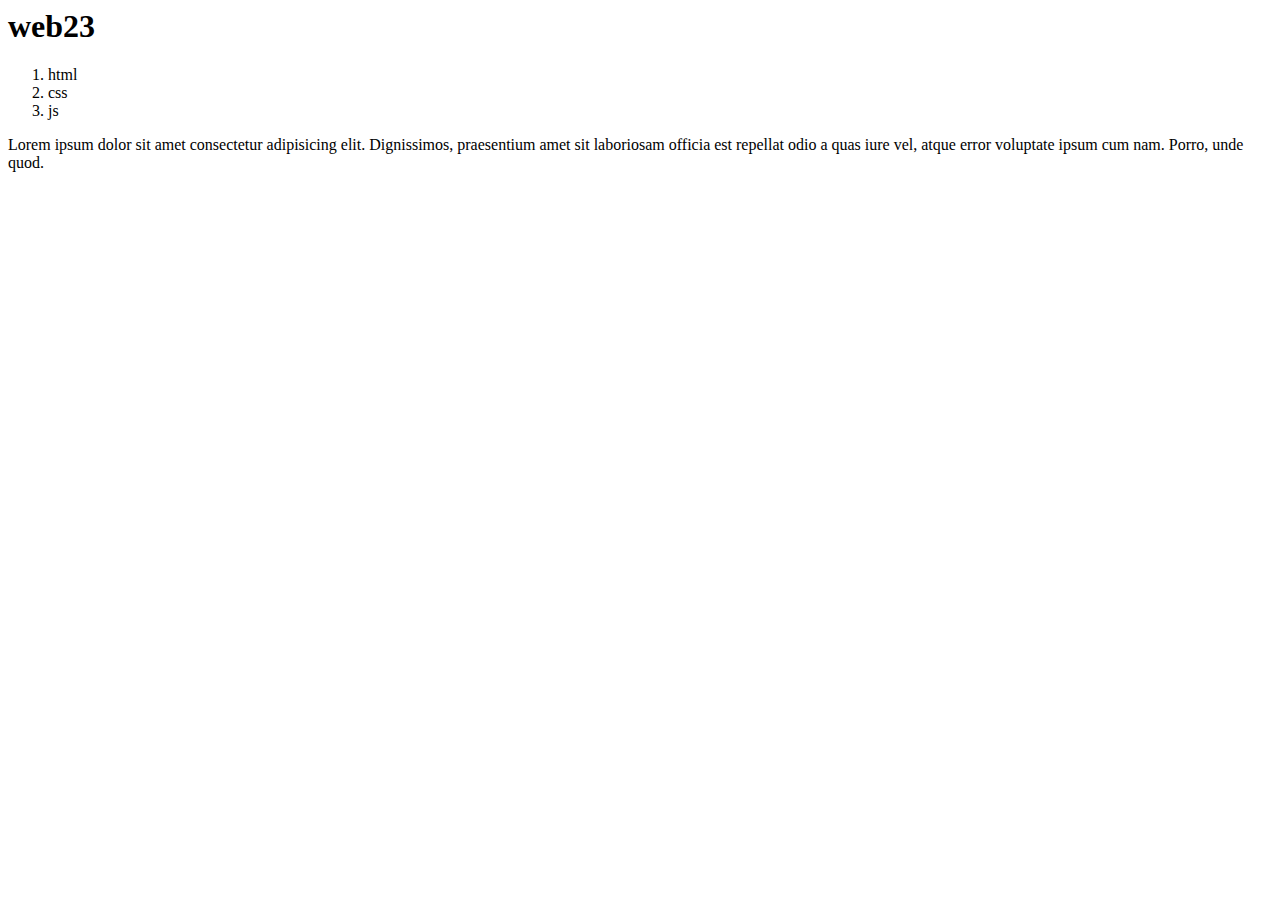
<file: work.html>
<html> <!-- = ht + enter -->
    <head></head> <!--  = head+dody + Tab -->
    <body>
        <h1>web23</h1>
        <ol>           <!-- = h1+ol>li*3 + Tab -->
            <li>html</li>
            <li>css</li>
            <li>js</li>
        </ol>
        <!-- lorem + Tab = -->
        Lorem ipsum dolor sit amet consectetur adipisicing elit. Dignissimos, praesentium amet sit laboriosam officia est repellat odio a quas iure vel, atque error voluptate ipsum cum nam. Porro, unde quod.
    </body>
</html>

<!-- 주석[edit에서]: 줄:ctrl+/  셀:shift+alt+a -->
<!-- Tab = 들여쓰기
    shift + Tab = 앞으로 당기기 -->
    <!-- ctrl+F : 찾기+변환기능有 -->
    <!-- ctrl+p : 파일열기 -->
    <!-- ctrl+shift+P : 명령 팔레트 -->
</file>
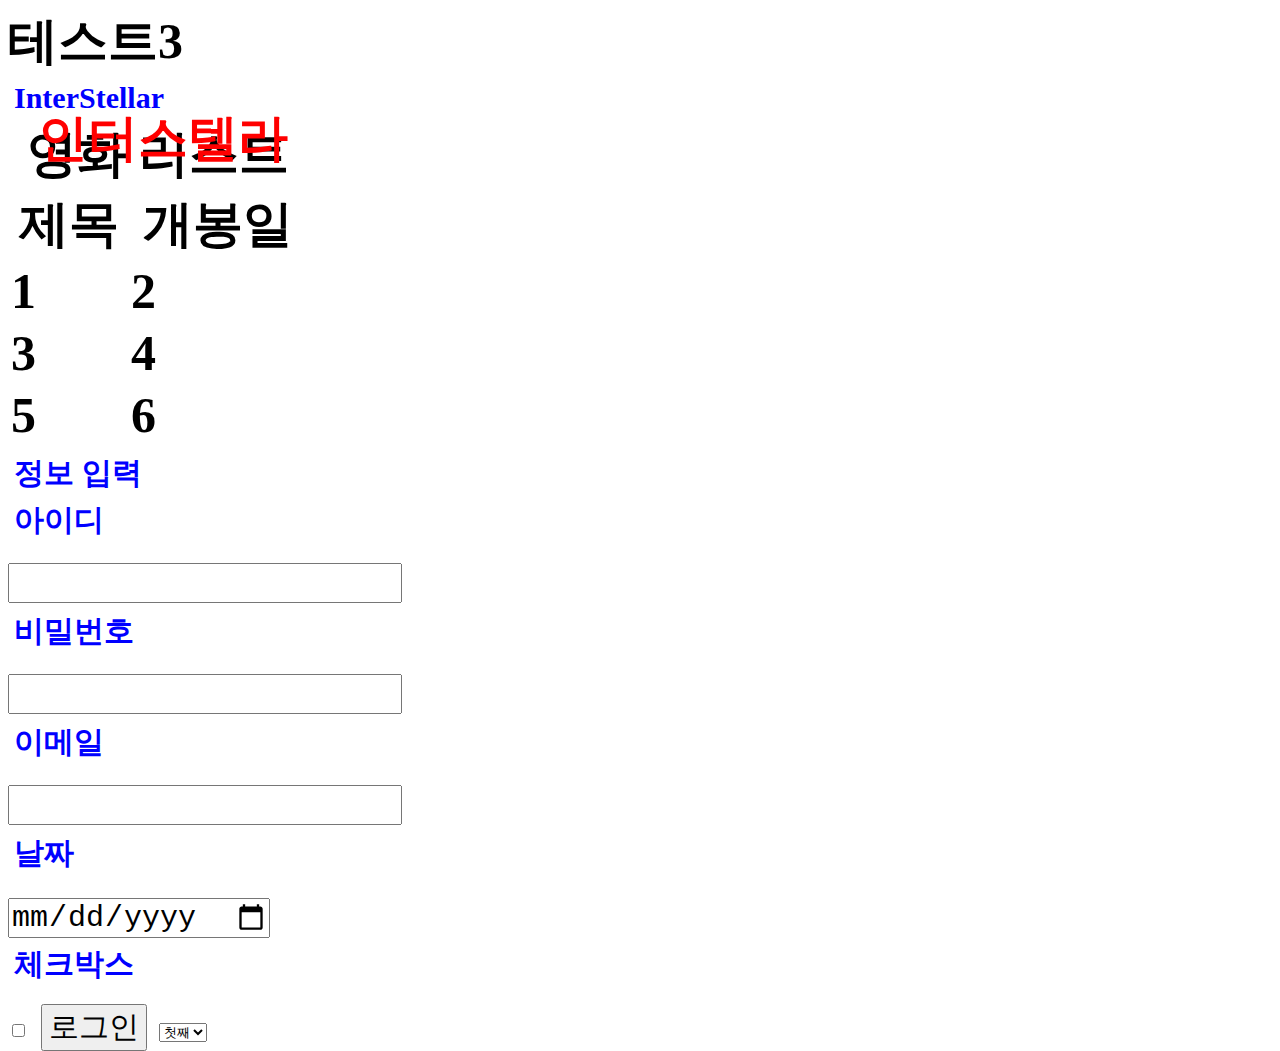
<file: .vscode/Excercise3/Excercise3.html>
<!-- 배경화면 -->

<!DOCTYPE html>
<html lang="en">
<head>
    <meta charset="UTF-8">
    <meta name="viewport" content="width=device-width, initial-scale=1.0">
    <title>Document</title>
    <link rel="stylesheet" href="style3.css" type="text/css" />
  </head>
  <style>
    div{font-size: 50px; font-weight:bold;}
    h1{font-size: 30px; color: blue; }
    
    

  </style>
</head>
<body>
  <nav>
    <div class="bg_img">
    <div class="img_item">
      
               
        <div>테스트3</div>
          
        <a href="#;">인터스텔라</a>
     
        <h1>InterStellar</h1>
    
        <Table summary="테이블" style="width: 300px; height: 250px;">
          <caption>영화 리스트</caption>
          <tr>
            <th>제목</th>
            <th>개봉일</th>
          </tr>
        <tr>
          <td>1</td>
          <td>2</td>
        </tr>
        <tr>
          <Td>3</Td>
          <td>4</td>
        </tr>
        <tr>
          <td>5</td>
          <td>6</td>
        </tr>
            
        </Table>


        <h1>정보 입력</h1>
        <form>
          <h1>아이디</h1>
          <input type="ID" style="font-size: 30px">
          <h1>비밀번호</h1>
          <input type="password" style="font-size: 30px">
          <h1>이메일</h1>
          <input type="email" style="font-size: 30px">
          <h1>날짜</h1>
          <input type="date" style="font-size: 30px">
          <h1>체크박스</h1>
          <input type="checkbox" style="font-size:15px">

          <button type="submit" style="font-size: 30px">로그인</button>

          <select name="순서 선택">
            <option value="1">첫째</option>
            <option value="2">둘째</option>
            <option value="3">셋째</option>            
          </option>
          </select>
        </form>

      </nav>
    
    
  </div></div>

      
</body>
</html>
</file>
<file: .vscode/Excercise3/style3.css>
/* self 실습용  */


.bg_img {
  position:relative;
  height: 100vh;
  width: 100vw;
}
.img_item {
  width: 100%;
  height: 100%;

  background-image: url("https://postfiles.pstatic.net/MjAyMzA1MDFfMTMw/MDAxNjgyOTA1NDMwMjMy.5OicL0_dhcmZKjn6XK97qKLVJZbyQroHNGmlAfnP7N8g.offSdGg42GFBxLsrPszro40PSE4Bnh4tSKyctjzZ010g.JPEG.spcjung77/INTER-2.jpg?type=w966");
  background-repeat: no-repeat;
  background-position: center center;
  background-size: 100% 100%;
}

nav a{
  text-decoration: none;
  color:red;
  margin: 0.6em;
  position:absolute;
}

h1{
  text-decoration: none;
  margin:0.2em;
}
</file>
